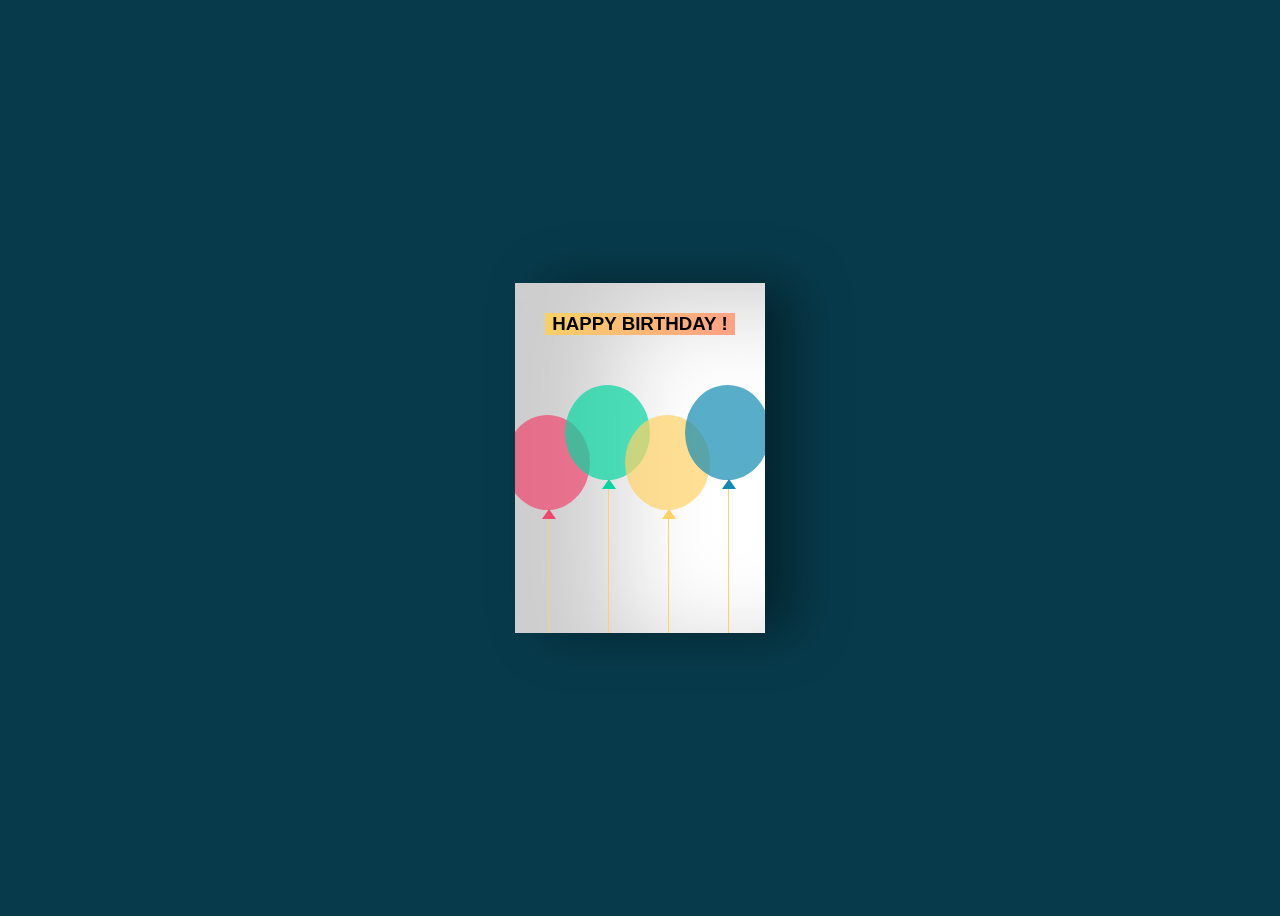
<file: index.html>
<!DOCTYPE html>
<html lang="en" >
<head>
  <meta charset="UTF-8">
  <title> Happy Birthday </title>
  <link rel="stylesheet" href="./style.css">

</head>
<body>
<div class="birthdayCard">
<div class="cardFront"><h3 class="happy">HAPPY BIRTHDAY !</h3>
<div class="balloons">
  <div class="balloonOne"></div>
  <div class="balloonTwo"></div>
  <div class="balloonThree"></div>
  <div class="balloonFour"></div>
</div>
</div>
  <div class="cardInside">
    <h3 class="back">HAPPY BIRTHDAY!</h3>
    <p>Dear Prayali,</p>
    <p>Happy birthday 🎂🎂🎂, The only thing that shines brighter than your beauty is your heart!! #Friends make everything better</p>
    <p class="name"> Soumil Bedi </p>
  </div>
</div>
</body>
</html>
</file>
<file: style.css>
body {
  display: flex;
  align-items: center;
  justify-content: center;
  height:100vh;
  background-color: #073b4c;
}

.birthdayCard {
  position: relative;
  width: 250px;
  height:350px;
  cursor: pointer;
  transform-style: preserve-3d;
	transform: perspective(2500px);
  transition: 1s;
}

.birthdayCard:hover {
	transform: perspective(2500px) rotate(5deg);
	box-shadow: inset 100px 20px 100px rgba(0,0,0,.2), 0 10px 100px rgba(0,0,0,0.5);
}

.birthdayCard:hover .cardFront {
  transform: rotateY(-160deg); 
}

.birthdayCard:hover .happy {
  visibility:hidden; 
}

.cardFront {
  position: relative;
  background-color: #fff;
  width: 250px;
  height:350px;
  overflow: hidden;
  transform-origin: left;
  box-shadow: inset 100px 20px 100px rgba(0,0,0,.2), 30px 0 50px rgba(0,0,0,0.4);
  transition: .6s;
}

.happy {
  font-family: Tahoma, sans-serif;
  text-align: center;
  margin:30px; 
  background-image: linear-gradient(120deg, #f6d365 0%, #fda085 100%);
  transition: .1s;
}

.balloons {
  position: absolute;
}

.balloonOne, .balloonTwo, .balloonThree, .balloonFour {
  position: absolute;
  width: 85px;
  height:95px;
  border-radius:50%;
}

.balloonOne {
  background-color: rgb(239, 71, 111, 0.7);
  left:-10px;
  top:50px;
}

.balloonTwo {
  background-color: rgb(6, 214, 160, 0.7);
  left:50px;
  top:20px;
}

.balloonThree {
  background-color: rgb(255, 209, 102, 0.7);
  left:110px;
  top:50px;
}

.balloonFour {
  background-color: rgb(17, 138, 178, 0.7);
  left:170px;
  top:20px;
}

.balloonOne:before, .balloonTwo:before, .balloonThree:before, .balloonFour:before {
  content:"";
  position: absolute;
  width:1px;
  height: 155px;
  background-color: #ffd166;
  top:95px;
  left:43px;
}

.balloonOne:after, .balloonTwo:after, .balloonThree:after, .balloonFour:after {
  content:"";
  position: absolute;
  border-right: 7px solid transparent;
  border-left: 7px solid transparent;
  top:94px;
  left:37px;
}

.balloonOne:after {
  border-bottom: 10px solid #ef476f;
}

.balloonTwo:after {
  border-bottom: 10px solid #06d6a0;
}

.balloonThree:after {
  border-bottom: 10px solid #ffd166;
}

.balloonFour:after {
  border-bottom: 10px solid #118ab2;
}

.cardInside {
  position: absolute;
  background-color: #fff;
  width: 250px;
  height:350px;
  z-index:-1;
  left:0;
  top:0;
  box-shadow: inset 100px 20px 100px rgba(0,0,0,0.2);
}

p {
  font-family: 'Brush Script MT', ;
  margin: 40px;
  color: #333;
}

.name {
  position: fixed;
  left:110px;
  top:230px;
  color: #333;
}

.back {
  font-family: arial;
  color: #333;
  text-align: center;
  margin:30px; 
  outline-color:#333;
  outline-style: dotted;
}
</file>
